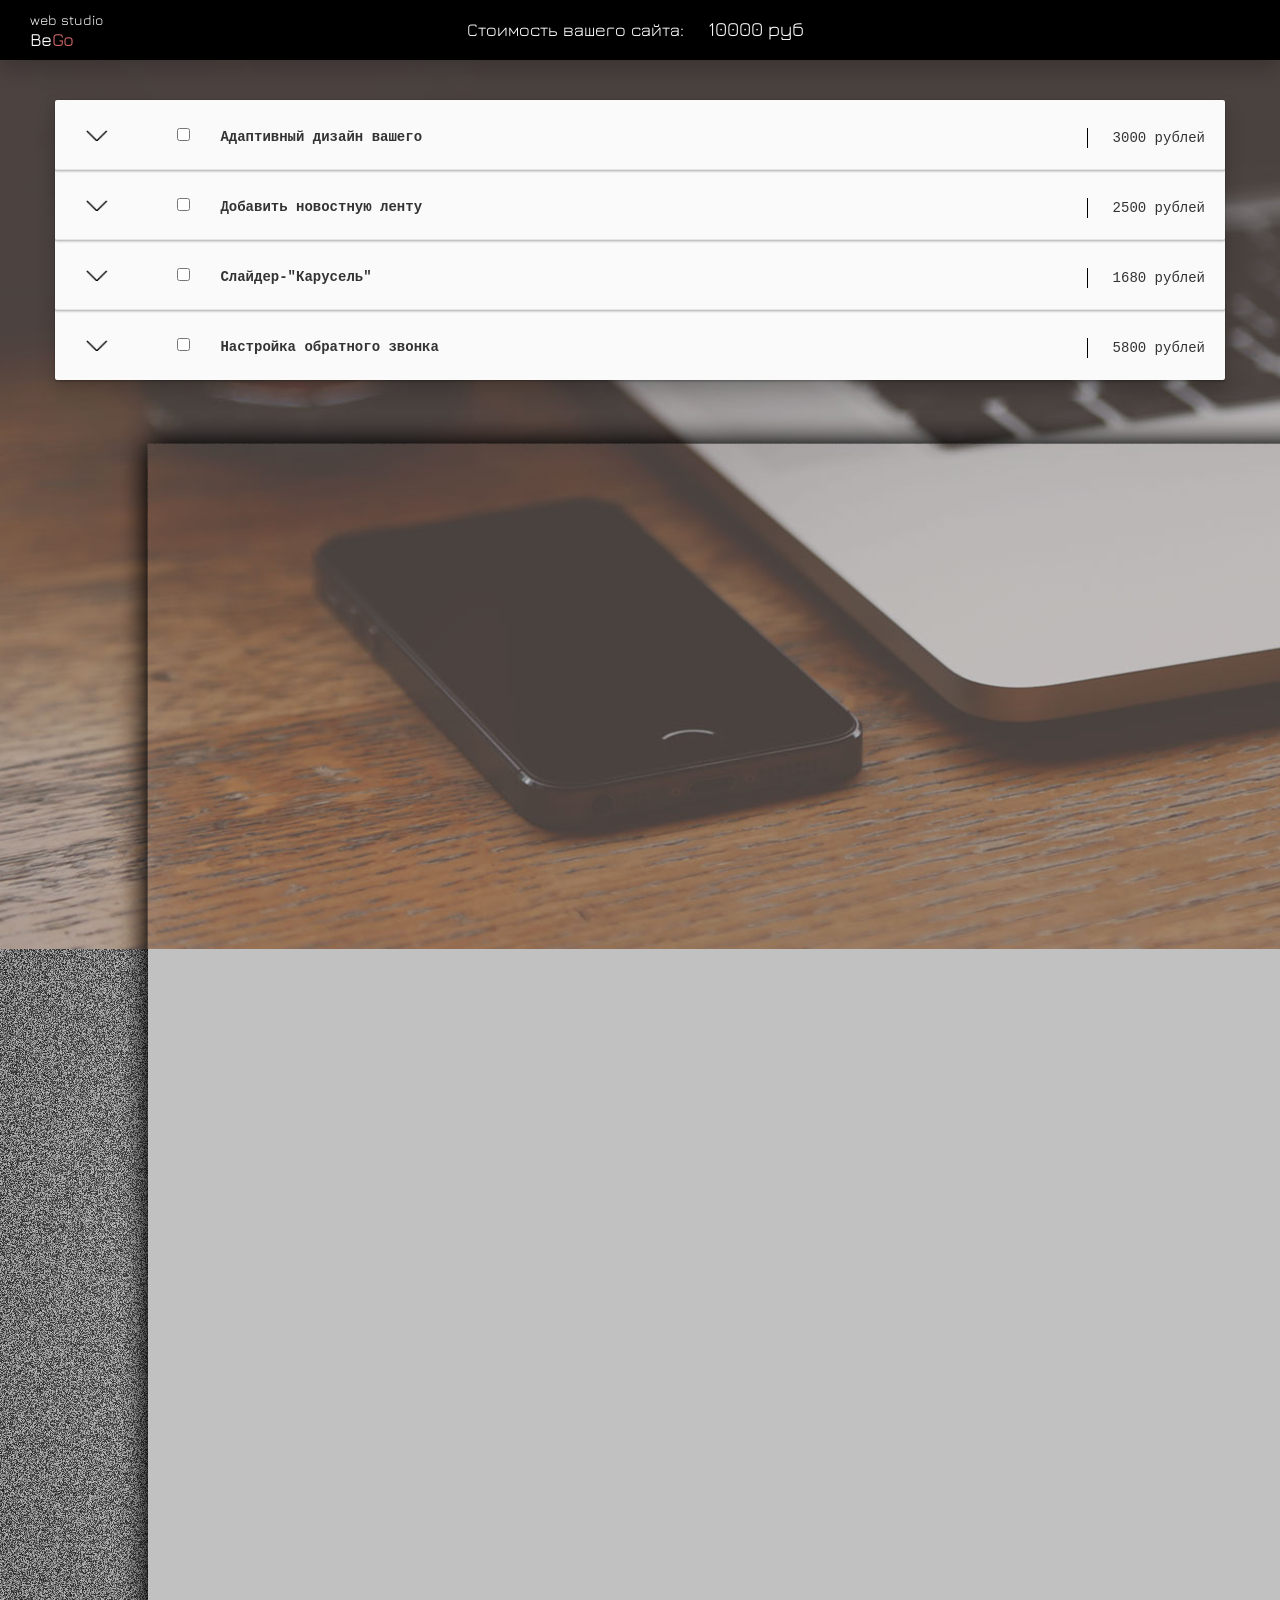
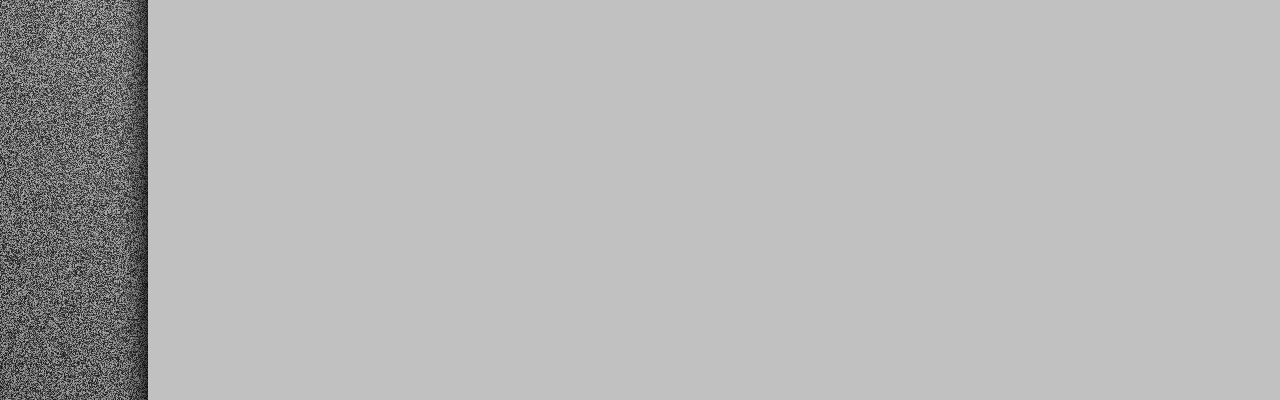
<file: index.html>
<!DOCTYPE html>
<html lang="ru">
<head>
	<meta charset="UTF-8">
	<title>Таблица</title>
	<link href="css/bootstrap.css" rel="stylesheet">
	<link rel="stylesheet" href="css/style_table.css">
	<link href="https://fonts.googleapis.com/css?family=Didact+Gothic|Exo+2|Jura" rel="stylesheet">
</head>
<body onload="sums()">

	<div class="header">
		<div class="row">
			<div class="logo col-lg-4">
				<div class="studio">
					web studio
				</div>
				<h4>Be<span>Go</span></h4>
			</div>
			<div class="col-lg-5">
				<form name="formText">
					<span>Стоимость вашего сайта:</span>
					<input  type="text"  name="Сosts" disabled="false" value="">
				</form>
			</div>
		</div>
	</div>
	<div class="main container">
		<div class="row">
			<div class="col_centre col-lg-12">

				<div id="view_1" class="content">
					<label>
						<input id="close" type="image" src="img/close.png" onclick="ShowHideBlock(1)" alt="Войти">
						<input type="checkbox" id="box1" onclick="sums()" value="3000">Адаптивный дизайн вашего</label>
						<span>3000 рублей</span><br>
				</div>
				<div id="block_1" class="col_up">
					<div class="img_box">
						<img src="img/img_block.png" alt="">
					</div>
					<div class="text_box">
						<h2>Адаптивный сайт</h2> Дизайн веб-страниц, обеспечивающий правильное отображение сайта на различных устройствах, подключённых к интернету и динамически подстраивающийся под заданные размеры окна браузера.Целью адаптивного веб-дизайна является универсальность отображения содержимого веб-сайта для различных устройств. 
					</div>
				</div>

				<div id="view_2" class="content">
					<label>
						<input id="close" type="image" src="img/close.png" onclick="ShowHideBlock(2)" alt="Войти">
						<input type="checkbox" id="box2" onclick="sums()" value="2500">Добавить новостную ленту</label>
						<span>2500 рублей</span><br>
				</div>
				<div id="block_2" class="col_up">
					<div class="img_box">
						<img src="img/sale.png" alt="">
					</div>
					<div class="text_box">
						<h2>Адаптивный сайт</h2> Дизайн веб-страниц, обеспечивающий правильное отображение сайта на различных устройствах, подключённых к интернету и динамически подстраивающийся под заданные размеры окна браузера.Целью адаптивного веб-дизайна является универсальность отображения содержимого веб-сайта для различных устройств. 
					</div>
				</div>

				<div id="view_3" class="content">
					<label>
						<input id="close" type="image" src="img/close.png" onclick="ShowHideBlock(3)" alt="Войти">
						<input type="checkbox" id="box3" onclick="sums()" value="1680">Слайдер-"Карусель"</label>
						<span>1680 рублей</span><br>
				</div>
				<div id="block_3" class="col_up">
					<div class="img_box">
						<img src="img/img_block1.jpg" alt="">
					</div>
					<div class="text_box">
						<h2>Адаптивный сайт</h2> Дизайн веб-страниц, обеспечивающий правильное отображение сайта на различных устройствах, подключённых к интернету и динамически подстраивающийся под заданные размеры окна браузера.Целью адаптивного веб-дизайна является универсальность отображения содержимого веб-сайта для различных устройств. 
					</div>
				</div>

				<div id="view_4" class="content">
					<label>
						<input id="close" type="image" src="img/close.png" onclick="ShowHideBlock(4)" alt="Войти">
						<input type="checkbox" id="box4" onclick="sums()" value="5800">Настройка обратного звонка</label>
						<span>5800 рублей</span><br>
				</div>
				<div id="block_4" class="col_up">
					<div class="img_box">
						<img src="img/img_block1.jpg" alt="">
					</div>
					<div class="text_box">
						<h2>Адаптивный сайт</h2> Дизайн веб-страниц, обеспечивающий правильное отображение сайта на различных устройствах, подключённых к интернету и динамически подстраивающийся под заданные размеры окна браузера.Целью адаптивного веб-дизайна является универсальность отображения содержимого веб-сайта для различных устройств. 
					</div>
				</div>

			</div>
		</div>
	</div>
	<script src="https://ajax.googleapis.com/ajax/libs/jquery/1.12.4/jquery.min.js"></script>
	<script src="js/bootstrap.min.js"></script>
	<script src="js/jquery-3.1.1.min.js"></script>
	<script src="js/calck.js"></script>

</body>
</html>
</file>
<file: css/style_table.css>
body{background:url(..//img/Bootstrap-Grid-LG.png)}.main{padding-top:100px;height:2000px}.header{box-shadow:0 10px 20px rgba(0,0,0,.2);padding-bottom:10px;position:fixed;border-radius:0;height:auto;width:100%;background-color:#000;font-family:Jura,sans-serif;color:#fff;z-index:999}.header .logo{margin-left:30px}.header .logo span{color:#C66}.header .studio{margin-top:10px}.header h4{padding:0;margin:0}.header span{font-size:18px}.header input{padding-left:20px;margin-top:13px;background-color:#000;height:30px;color:#fff;border:none;font-size:20px}.col_up{background-color:#C66;color:#000;box-shadow:0 10px 20px rgba(0,0,0,.1);border-radius:2px}.col_up .text_box{width:40%;margin-left:40px;font-family:Jura,sans-serif;font-size:17px;display:inline-block;color:#fff;background-color:transparent}.col_up .img_box{vertical-align:top;margin:0 auto;width:100%;display:inline-block;border-radius:5px}.col_up .img_box img{position:relative;width:60%}.col_centre{background-color:#fafafa;position:relative;z-index:100;box-shadow:0 10px 20px rgba(0,0,0,.2);border-radius:2px;height:auto;padding:0}.col_centre .content{position:relative;height:70px;box-shadow:0 2px 2px 0 rgba(0,0,0,.16),0 0 0 1px rgba(0,0,0,.08);border-radius:2px;font-family:monospace}.col_centre .content:hover{background:rgba(0,0,0,.2)}.col_centre .content label>input{margin:28px 30px 0}.col_centre .content label>a>img{width:30px;margin-left:20px}.col_centre .content label>a>img:hover{opacity:.5}.col_centre .content span{float:right;margin-right:20px;margin-top:28px;padding-left:25px;border-left:1px solid #000}#close{width:24px;display:inline-block}#block_1,#block_2,#block_3,#block_4,#block_5,#block_6,#block_7,#block_8{display:none}
</file>
